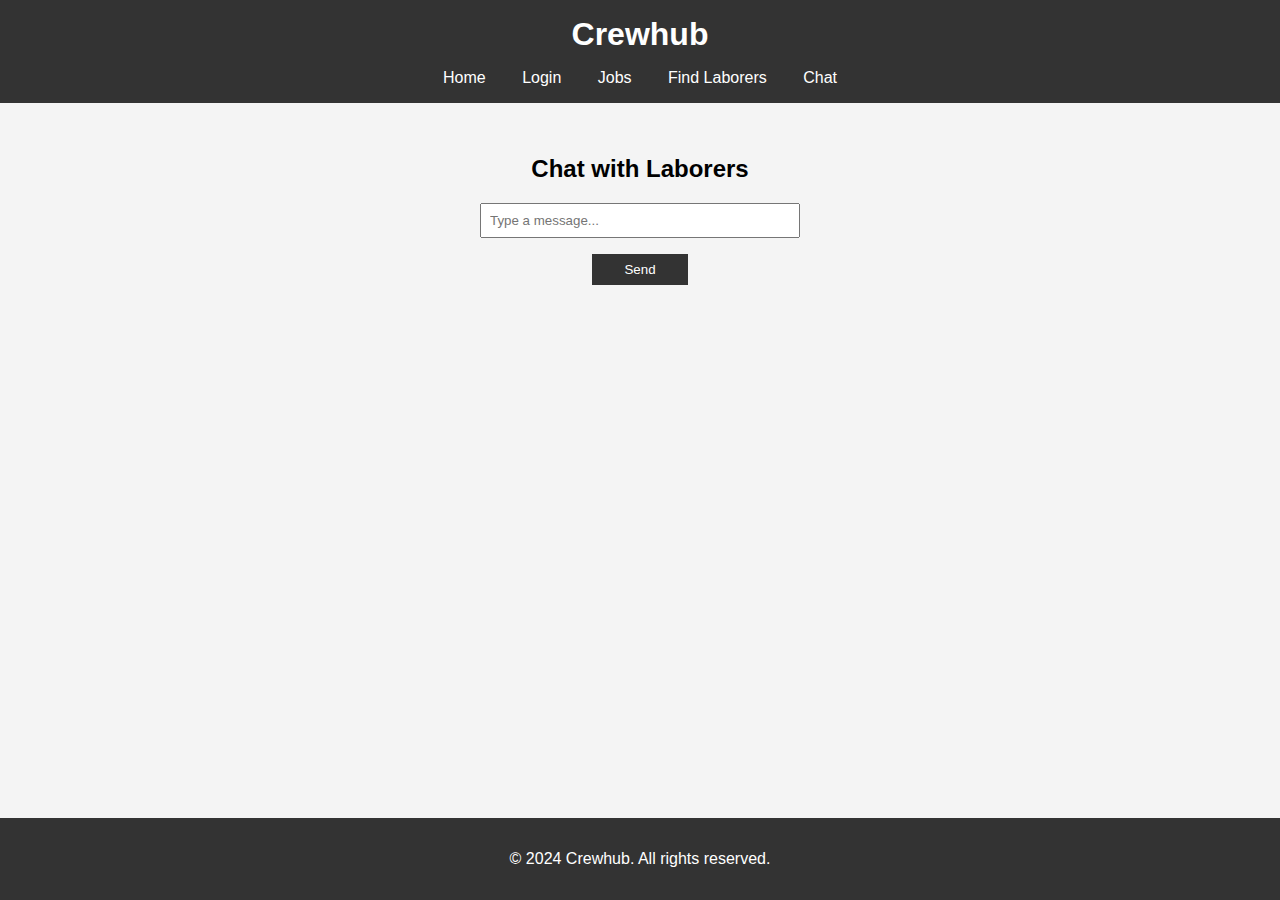
<file: crewhub/chat.html>
<!DOCTYPE html>
<html lang="en">
<head>
    <meta charset="UTF-8">
    <meta name="viewport" content="width=device-width, initial-scale=1.0">
    <title>Chat with Laborers - Crewhub</title>
    <link rel="stylesheet" href="styles.css">
</head>
<body>
    <header>
        <h1>Crewhub</h1>
        <nav>
            <a href="index.html">Home</a>
            <a href="login.html">Login</a>
            <a href="jobs.html">Jobs</a>
            <a href="laborers.html">Find Laborers</a>
            <a href="chat.html">Chat</a>
        </nav>
    </header>
    <main>
        <h2>Chat with Laborers</h2>
        <div class="chat-container">
            <div class="chat-box" id="chatBox">
                <!-- Chat messages will appear here -->
            </div>
            <form id="chatForm">
                <input type="text" id="chatInput" placeholder="Type a message..." required>
                <button type="submit">Send</button>
            </form>
        </div>
    </main>
    <footer>
        <p>&copy; 2024 Crewhub. All rights reserved.</p>
    </footer>
    <script src="scripts.js"></script>
</body>
</html>
</file>
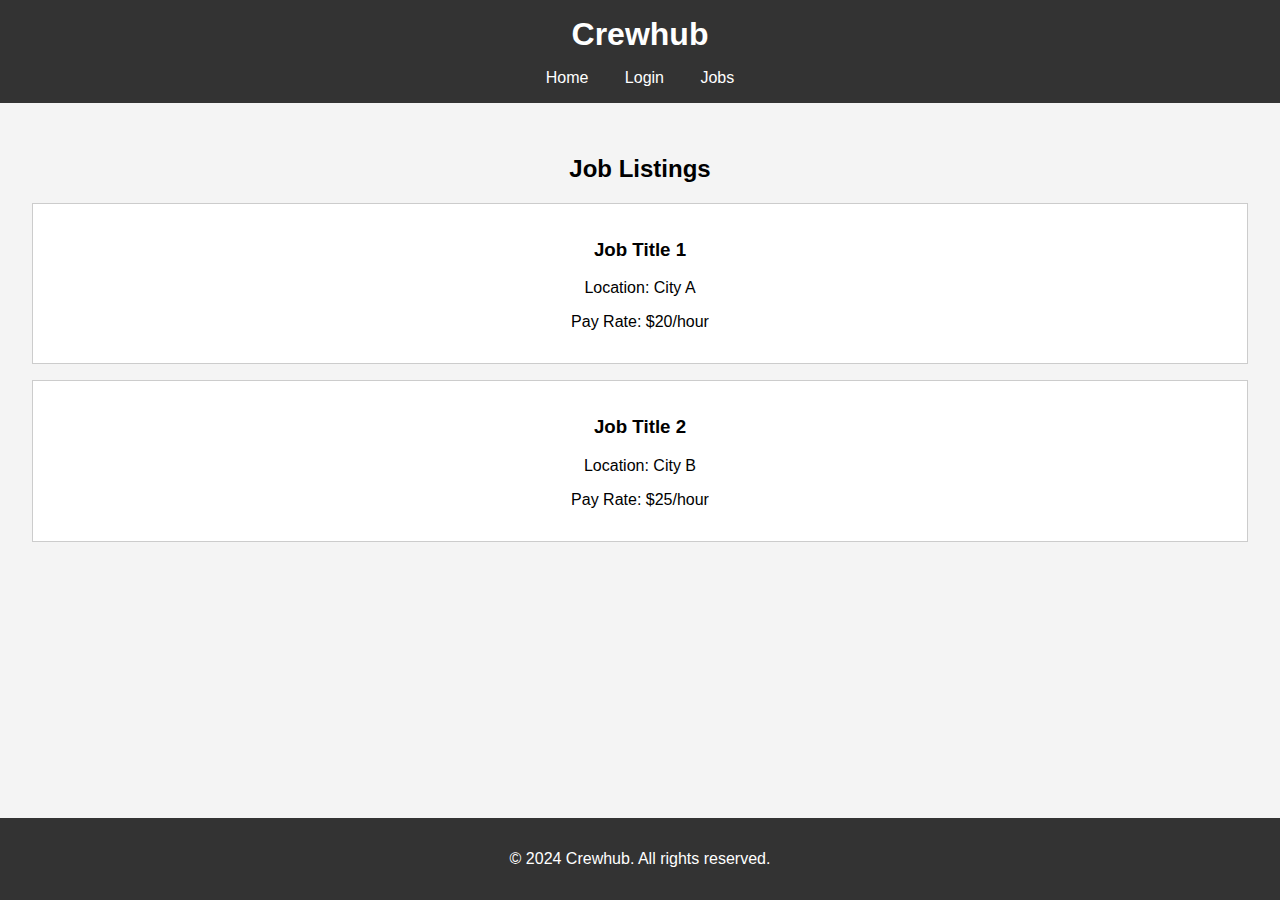
<file: crewhub/jobs.html>
<!DOCTYPE html>
<html lang="en">
<head>
    <meta charset="UTF-8">
    <meta name="viewport" content="width=device-width, initial-scale=1.0">
    <title>Jobs - Crewhub</title>
    <link rel="stylesheet" href="styles.css">
</head>
<body>
    <header>
        <h1>Crewhub</h1>
        <nav>
            <a href="index.html">Home</a>
            <a href="login.html">Login</a>
            <a href="jobs.html">Jobs</a>
        </nav>
    </header>
    <main>
        <h2>Job Listings</h2>
        <ul>
            <li>
                <h3>Job Title 1</h3>
                <p>Location: City A</p>
                <p>Pay Rate: $20/hour</p>
            </li>
            <li>
                <h3>Job Title 2</h3>
                <p>Location: City B</p>
                <p>Pay Rate: $25/hour</p>
            </li>
        </ul>
    </main>
    <footer>
        <p>&copy; 2024 Crewhub. All rights reserved.</p>
    </footer>
</body>
</html>
</file>
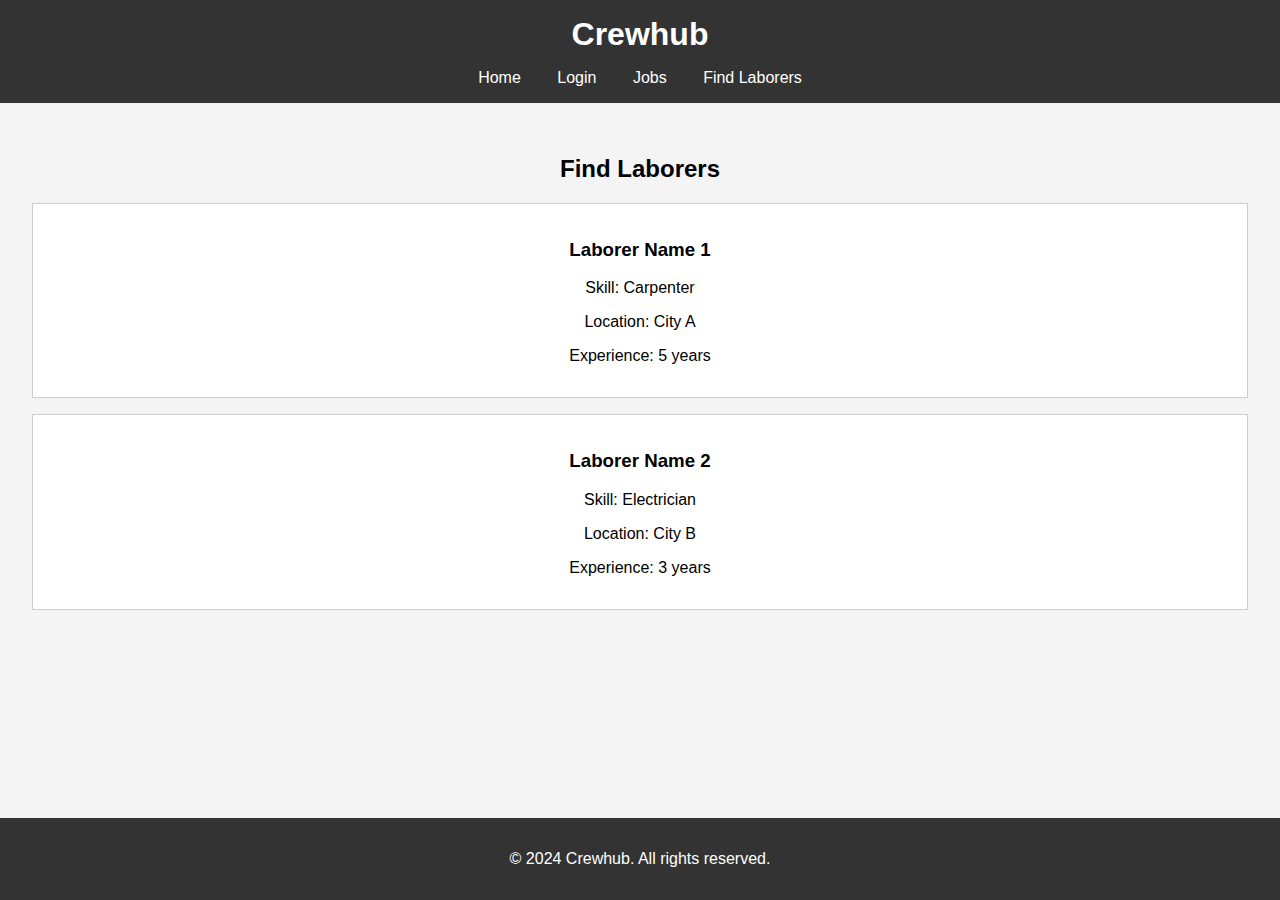
<file: crewhub/labourers.html>
<!DOCTYPE html>
<html lang="en">
<head>
    <meta charset="UTF-8">
    <meta name="viewport" content="width=device-width, initial-scale=1.0">
    <title>Find Laborers - Crewhub</title>
    <link rel="stylesheet" href="styles.css">
</head>
<body>
    <header>
        <h1>Crewhub</h1>
        <nav>
            <a href="index.html">Home</a>
            <a href="login.html">Login</a>
            <a href="jobs.html">Jobs</a>
            <a href="laborers.html">Find Laborers</a>
        </nav>
    </header>
    <main>
        <h2>Find Laborers</h2>
        <ul>
            <li>
                <h3>Laborer Name 1</h3>
                <p>Skill: Carpenter</p>
                <p>Location: City A</p>
                <p>Experience: 5 years</p>
            </li>
            <li>
                <h3>Laborer Name 2</h3>
                <p>Skill: Electrician</p>
                <p>Location: City B</p>
                <p>Experience: 3 years</p>
            </li>
        </ul>
    </main>
    <footer>
        <p>&copy; 2024 Crewhub. All rights reserved.</p>
    </footer>
</body>
</html>
</file>
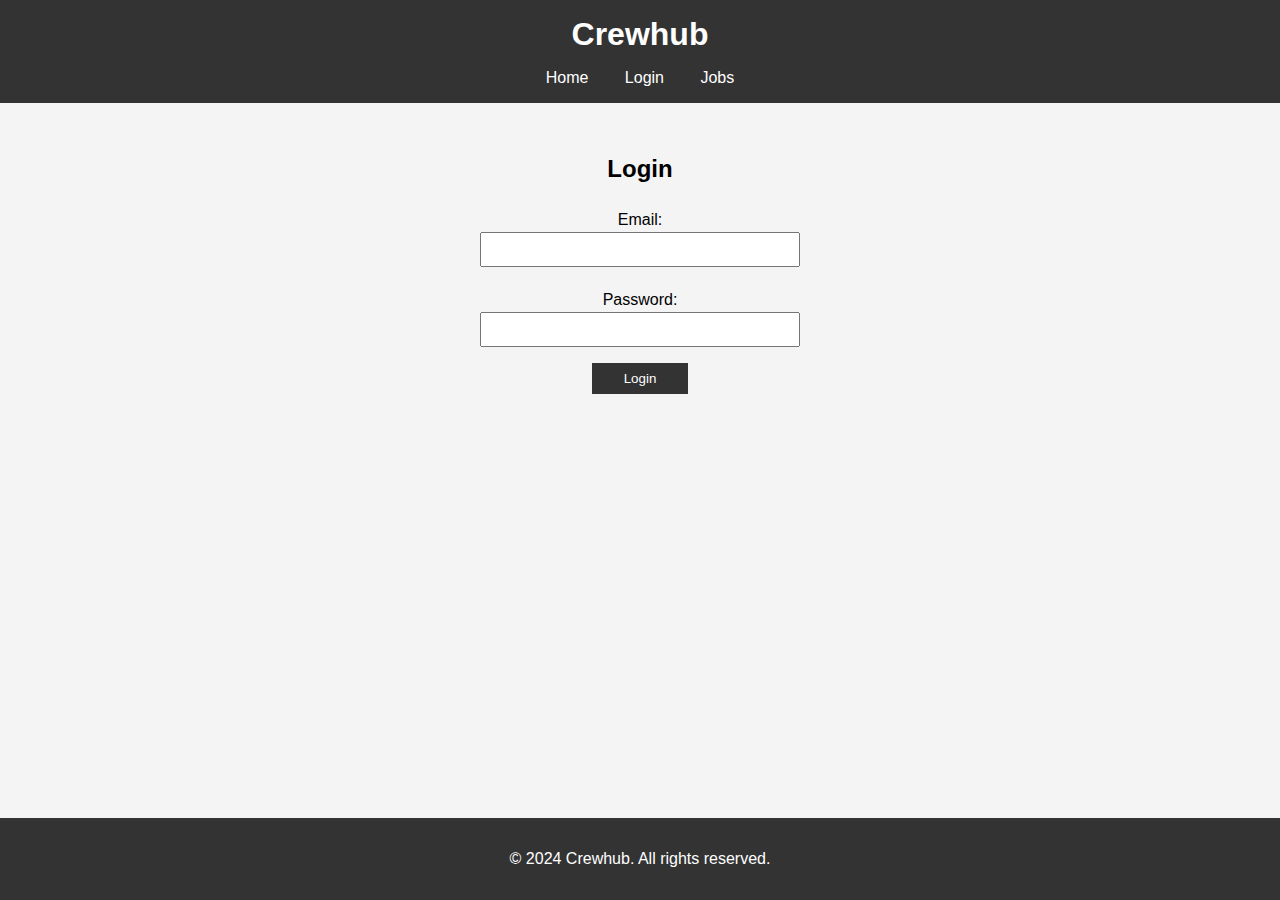
<file: crewhub/login.html>
<!DOCTYPE html>
<html lang="en">
<head>
    <meta charset="UTF-8">
    <meta name="viewport" content="width=device-width, initial-scale=1.0">
    <title>Login - Crewhub</title>
    <link rel="stylesheet" href="styles.css">
</head>
<body>
    <header>
        <h1>Crewhub</h1>
        <nav>
            <a href="index.html">Home</a>
            <a href="login.html">Login</a>
            <a href="jobs.html">Jobs</a>
        </nav>
    </header>
    <main>
        <h2>Login</h2>
        <form>
            <label for="email">Email:</label>
            <input type="email" id="email" name="email" required>
            <label for="password">Password:</label>
            <input type="password" id="password" name="password" required>
            <button type="submit">Login</button>
        </form>
    </main>
    <footer>
        <p>&copy; 2024 Crewhub. All rights reserved.</p>
    </footer>
</body>
</html>
</file>
<file: crewhub/styles.css>
body {
    font-family: Arial, sans-serif;
    margin: 0;
    padding: 0;
    background-color: #f4f4f4;
}

header {
    background-color: #333;
    color: #fff;
    padding: 1rem 0;
    text-align: center;
}

header h1 {
    margin: 0;
}

nav {
    margin-top: 1rem;
}

nav a {
    color: #fff;
    margin: 0 1rem;
    text-decoration: none;
}

nav a:hover {
    text-decoration: underline;
}

main {
    padding: 2rem;
    text-align: center;
}

footer {
    background-color: #333;
    color: #fff;
    text-align: center;
    padding: 1rem 0;
    position: absolute;
    width: 100%;
    bottom: 0;
}

form {
    display: flex;
    flex-direction: column;
    align-items: center;
}

form label {
    margin: 0.5rem 0 0.2rem;
}

form input {
    margin-bottom: 1rem;
    padding: 0.5rem;
    width: 80%;
    max-width: 300px;
}

form button {
    padding: 0.5rem 2rem;
    background-color: #333;
    color: #fff;
    border: none;
    cursor: pointer;
}

form button:hover {
    background-color: #555;
}

ul {
    list-style-type: none;
    padding: 0;
}

ul li {
    background-color: #fff;
    margin: 1rem 0;
    padding: 1rem;
    border: 1px solid #ccc;
}
</file>
